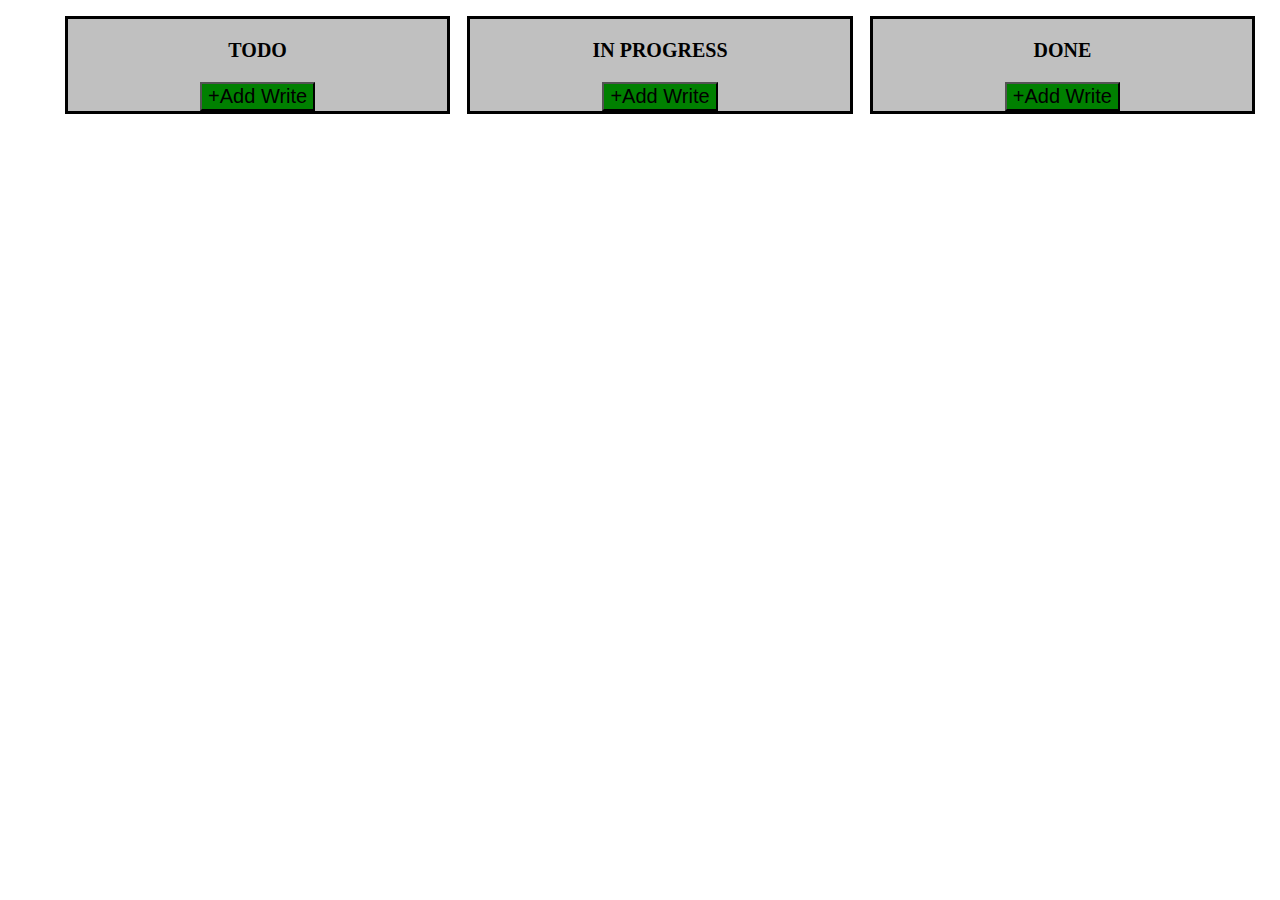
<file: index.html>
<!doctype html><html lang="en"><head><meta charset="UTF-8"><meta name="viewport" content="width=device-width,initial-scale=1"><meta http-equiv="X-UA-Compatible" content="ie=edge"><title>AHJ-6</title><link rel="icon" href="favicon.ico"></head><body><ul id="vidgets"><li class="vidget vidget_todo" id="vidget-todo"><h3 class="column_title todo">TODO</h3><div class="btn_add"><button type="button" class="add add_todo">+Add Write</button></div><div class="window_modal modal_todo"><textarea placeholder="input the text task" class="text_task"></textarea><div class="buttons"><button type="button" class="add_task">+Add task</button> <button type="button" class="close_task">Close task</button></div></div><ul class="list list_todo"></ul></li><li class="vidget vidget_in_progress" id="vidget-in-progress"><h3 class="column_title in_progress">IN PROGRESS</h3><div class="btn_add"><button type="button" class="add add_inprogr">+Add Write</button></div><div class="window_modal modal_inprogr"><textarea placeholder="input the text task" class="text_task"></textarea><div class="buttons"><button type="button" class="add_task">+Add task</button> <button type="button" class="close_task">Close task</button></div>;</div><ul class="list list_in_progress"></ul></li><li class="vidget vidget_done" id="vidget-done"><h3 class="column_title done_">DONE</h3><div class="btn_add"><button type="button" class="add add_done">+Add Write</button></div><div class="window_modal modal_done"><textarea placeholder="input the text task" class="text_task"></textarea><div class="buttons"><button type="button" class="add_task">+Add task</button> <button type="button" class="close_task">Close task</button></div>;</div><ul class="list list_done"></ul></li></ul><script src="main.js"></script></body></html>
</file>
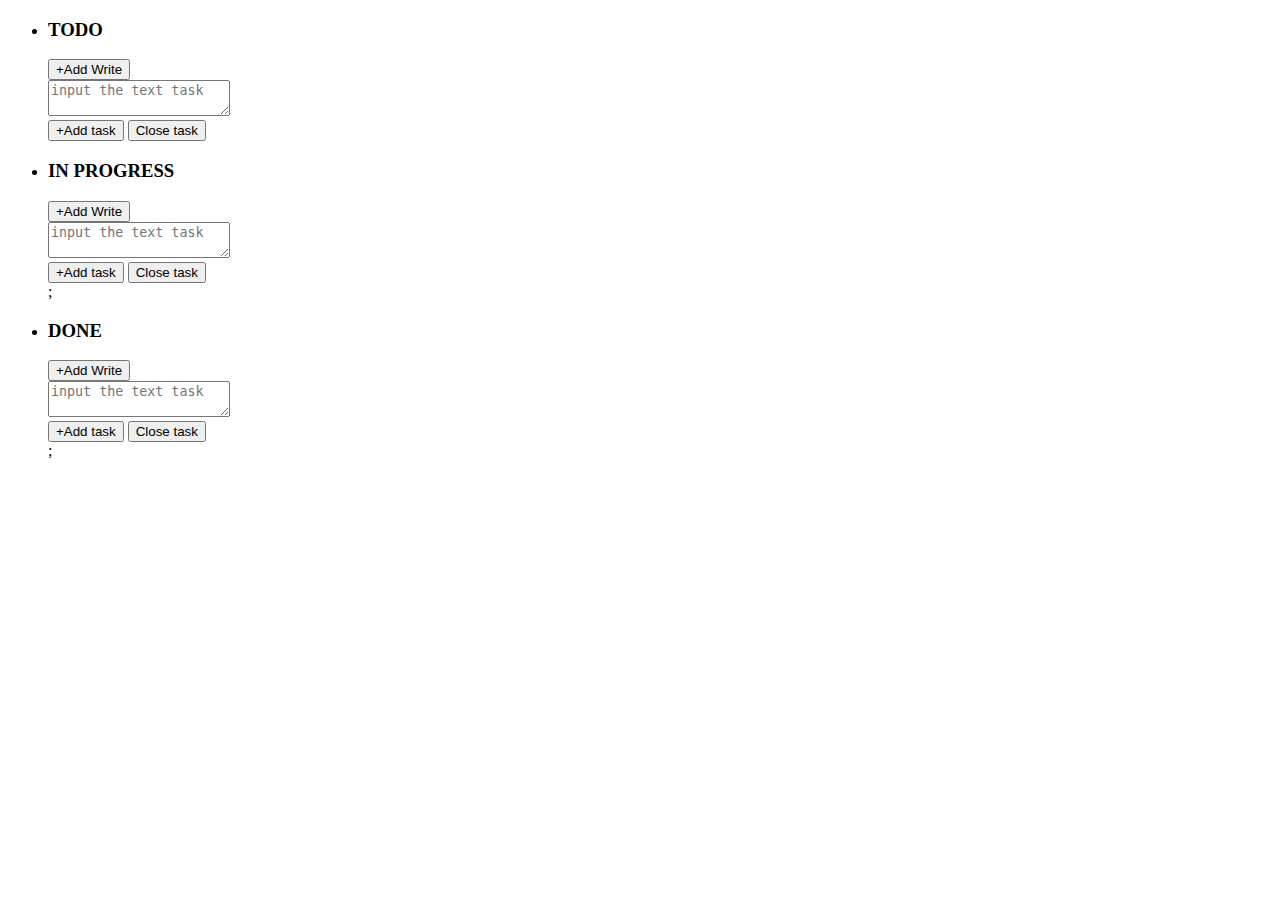
<file: src/index.html>
<!DOCTYPE html>
<html lang="en">

<head>
  <meta charset="UTF-8">
  <meta name="viewport" content="width=device-width, initial-scale=1.0">
  <meta http-equiv="X-UA-Compatible" content="ie=edge">
  <title>AHJ-6</title>
</head>

<body>
<ul id="vidgets">
<li class="vidget vidget_todo" id="vidget-todo"><h3 class="column_title todo">TODO</h3><div class="btn_add"><button type="button" class="add add_todo">+Add Write</button></div>
<div class="window_modal modal_todo"> 
<textarea placeholder="input the text task" class="text_task"></textarea>
<div class="buttons">
<button type="button" class="add_task">+Add task</button>
<button type="button" class="close_task">Close task</button>
</div> 
</div>
<ul class="list list_todo"></ul>
</li>

<li class="vidget vidget_in_progress" id="vidget-in-progress"><h3 class="column_title in_progress">IN PROGRESS</h3><div class="btn_add"><button type="button" class="add add_inprogr">+Add Write</button></div>
<div class="window_modal modal_inprogr">
  <textarea placeholder="input the text task" class="text_task"></textarea>
  <div class="buttons">
  <button type="button" class="add_task">+Add task</button>
  <button type="button" class="close_task">Close task</button>
  </div>; 
</div>
<ul class="list list_in_progress"></ul>
</li>

<li class="vidget vidget_done" id="vidget-done"><h3 class="column_title done_">DONE</h3><div class="btn_add"><button type="button" class="add add_done">+Add Write</button></div>
<div class="window_modal modal_done">
  <textarea placeholder="input the text task" class="text_task"></textarea>
  <div class="buttons">
   <button type="button" class="add_task">+Add task</button>
  <button type="button" class="close_task">Close task</button>
  </div>; 
</div>
<ul class="list list_done"></ul>
</li>
</ul>
</body>

</html>
</file>
